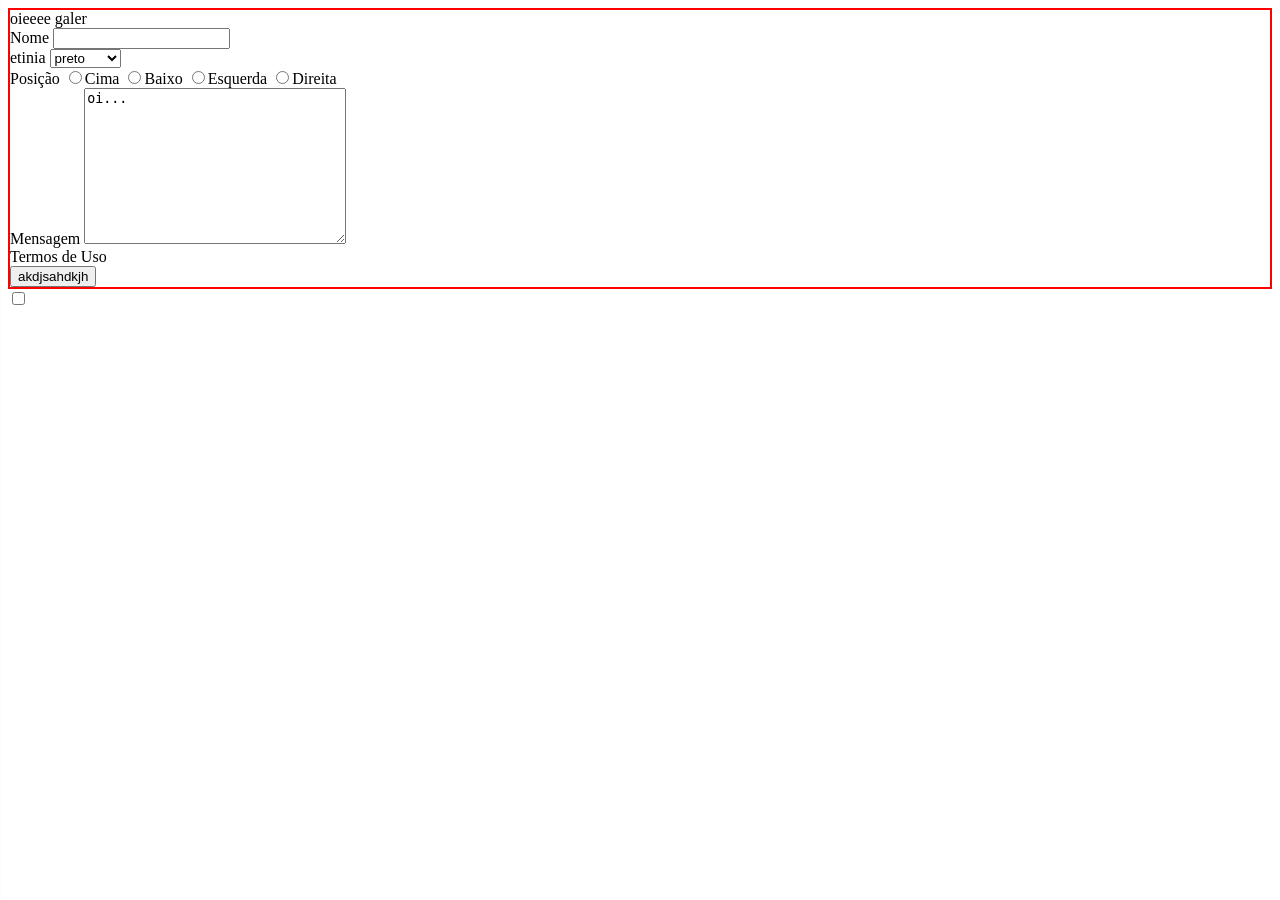
<file: formulário-ensinando/formulario.HTML>
<!DOCTYPE html>
<html lang="pt-BR">

<head>
    <meta charset="UTF-8">
    <meta name="viewport" content="width=device-width, initial-scale=1.0">
    <title>Document</title>
    <style>
        #check-termos {
            display: none;
        }

        #check-termos:checked+div {
            color: red;
        }

        aside {
            position: fixed;
            left: 0;
            top: 0;
            height: 100vh;
            background-color: lightcoral;
            transform: translateX(-100%);
            transition: .3s;
        }

        #toggle-aside:checked+aside {
            transform: translateX(0);
        }

        main {
            border: 2px solid red;
        }

    </style>
</head>

<body>
    <main>
    <input type="checkbox" id="check-termos" name="termos">
    <div>
        oieeee galer
    </div>


    <form action="" method="get">

        <div>
            <label for="inp-nome">Nome</label>
            <input type="text" name="nome" id="inp-nome">
        </div>

        <div>
            <label for="sel-posicao">etinia</label>
            <select id="sel-posicao">
                <option>preto</option>
                <option>pardo</option>
                <option>branco</option>
                <option>amarelo</option>
            </select>
        </div>

        <div>
            <label for="">Posição</label>
            <input type="radio" name="posicao">Cima
            <input type="radio" name="posicao">Baixo
            <input type="radio" name="posicao">Esquerda
            <input type="radio" name="posicao">Direita
        </div>

        <div>
            <label for="txt-mensagem">Mensagem</label>
            <textarea id="txt-mensagem" name="mensagem" cols="30" rows="10">oi...</textarea>
        </div>

        <div>
            <label for="check-termos">Termos de Uso</label>
        </div>

        <button>
            akdjsahdkjh
        </button>

    </form>
    </main>


    <input id="toggle-aside" type="checkbox">
    <aside>
        <h2>Sidebar</h2>
        <p>This is the sidebar content.</p>
        <label for="toggle-aside">Close Sidebar</label>
    </aside>


</body>

</html>
</file>
